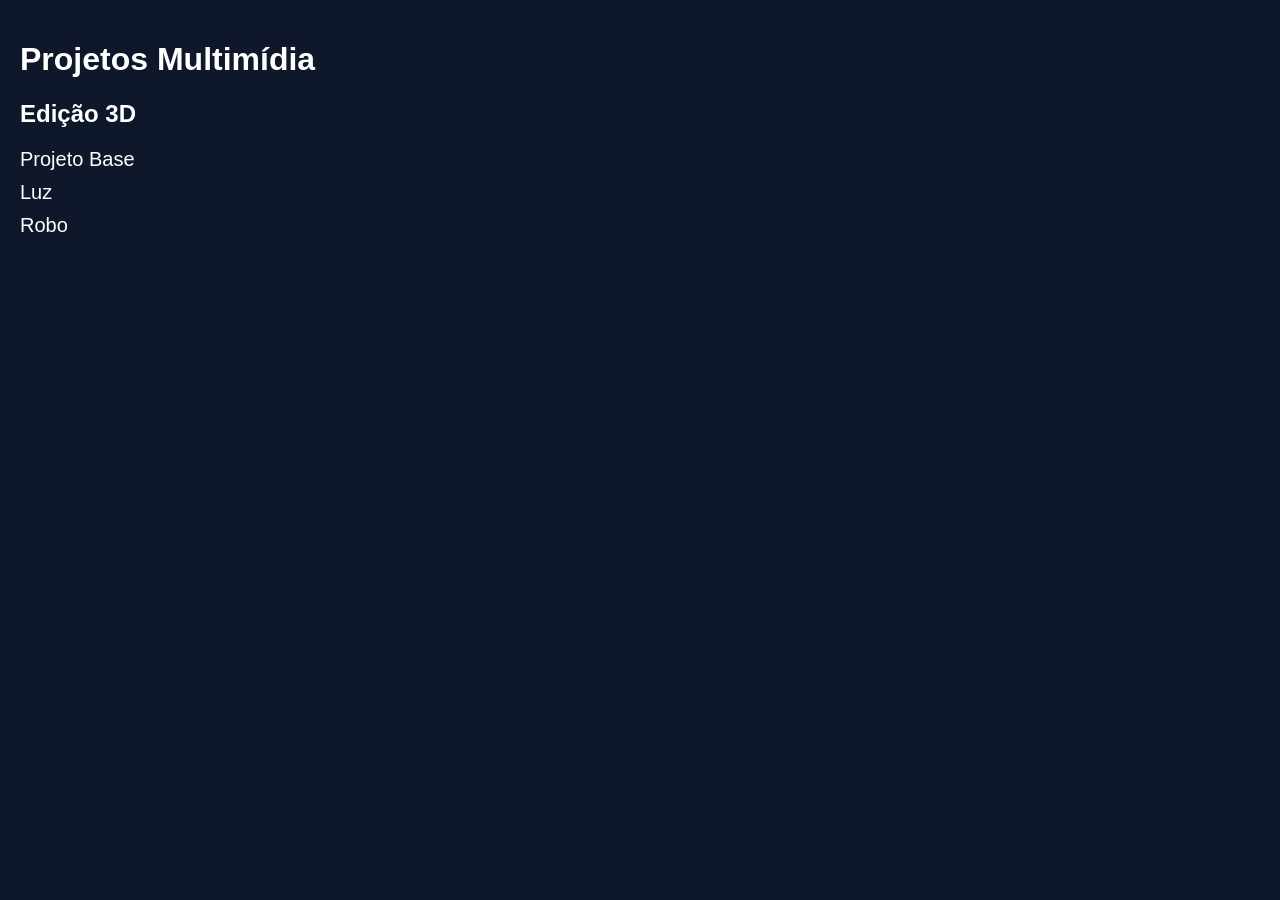
<file: index.html>
<!DOCTYPE html>
<html lang="en">
<head>
    <meta charset="UTF-8">
    <meta name="viewport" content="width=device-width, initial-scale=1.0">
    <title>Home</title>
    <style>
        body {
            font-family: Arial, sans-serif;
            margin: 0;
            padding: 20px;
            background-color: #0f172a;
        }
        h1 {
            color: #ffffff;
        }
        h2 {
            color: #ffffff;
        }
        a {
            display: block;
            font-size: 20px;
            margin: 10px 0;
            text-decoration: none;
            color: #ffffff;
        }
        a:hover {
            text-decoration: underline;
        }
    </style>
</head>
<body>
    <h1>Projetos Multimídia</h1>
    <h2>Edição 3D</h2>
    <a href="Projeto_Objeto_3d/Objetos3D/Projeto_Base/index.html">Projeto Base</a>
    <a href="Projeto_Luzes/Lights/index.html">Luz</a>
    <a href="Projeto_Robo/Robo/Projeto_Inicial/index.html">Robo</a>

    
</body>
</html>
</file>
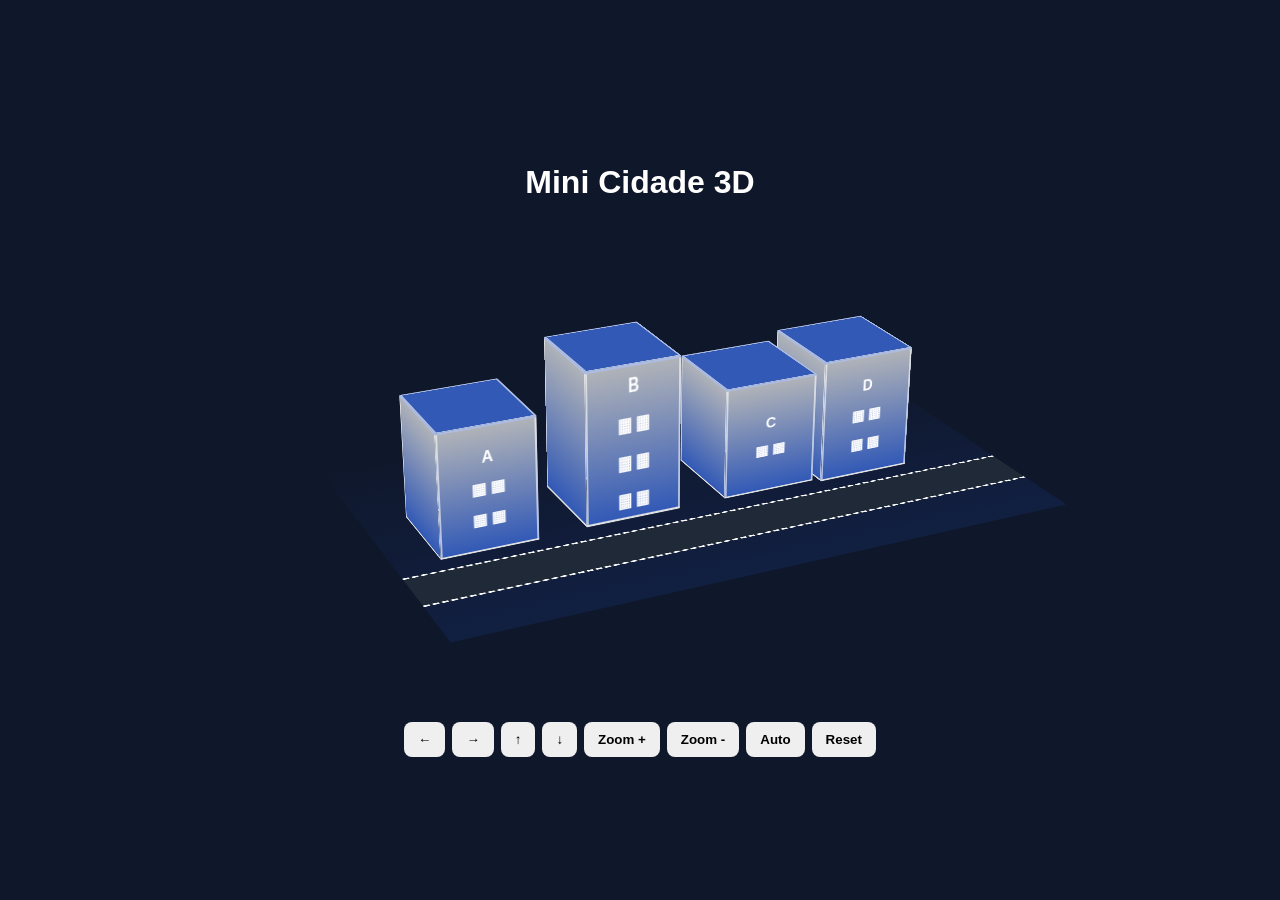
<file: Projeto_Cidade/index.html>
<!DOCTYPE html>
<html lang="pt-PT">
<head>
<meta charset="UTF-8"><meta name="viewport" content="width=device-width,initial-scale=1.0">
<title>Mini Cidade 3D</title><link rel="stylesheet" href="css/estilos.css">
</head>
<body>
<main>
<h1>Mini Cidade 3D</h1>
<div class="palco">
  <div class="cidade" id="cidade">
    
    <div class="chao">
      <div class="estrada"></div>
    </div>

    <div class="predio p1">
      <div class="frente">
        A<br>
        ▦ ▦<br>
        ▦ ▦
      </div>
      <div class="lado"></div>
      <div class="topo"></div>
      <div class = "tras"></div>
      <div class="olado"></div>
    </div>

    <div class="predio p2">
      <div class="frente">
        B<br>
        ▦ ▦<br>
        ▦ ▦<br>
        ▦ ▦
      </div>
      <div class="lado"></div>
      <div class="topo"></div>
      <div class = "tras"></div>
      <div class="olado"></div>
    </div>

    <div class="predio p3">
      <div class="frente">
        C<br>
        ▦ ▦
      </div>
      <div class="lado"></div>
      <div class="topo"></div>
      <div class = "tras"></div>
      <div class="olado"></div>
    </div>

    <div class="predio p4">
      <div class="frente">
        D<br>
        ▦ ▦<br>
        ▦ ▦
      </div>
      <div class="lado"></div>
      <div class="topo"></div>
      <div class = "tras"></div>
      <div class="olado"></div>
    </div>

  </div>
</div>
<div class="controles">
<button id="esq">←</button>
<button id="dir">→</button>
<button id="cima">↑</button>
<button id="baixo">↓</button>
<button id="mais">Zoom +</button>
<button id="menos">Zoom -</button>
<button id="auto">Auto</button>
<button id="reset">Reset</button>
</div>
</main><script src="js/script.js"></script>
</body></html>
</file>
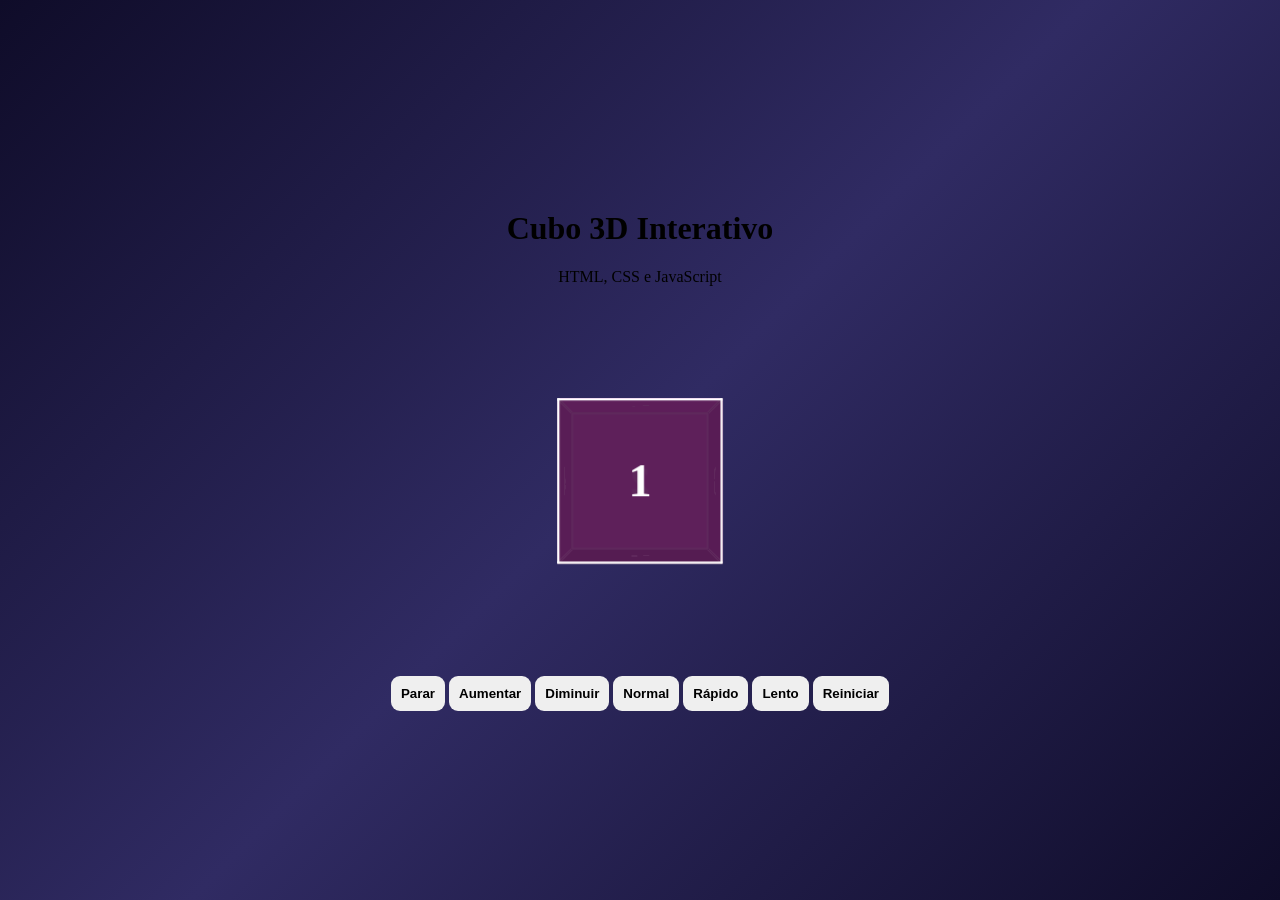
<file: Resto/Projeto_cubo/cubo.html>
<!DOCTYPE html>
<html lang="en">
<head>
    <meta charset="UTF-8">
    <meta name="viewport" content="width=device-width, initial-scale=1.0">
    <link rel="stylesheet" href="cubo.css">
    <title>Cubo 3D Interativo</title>
</head>
<body>
    <main>
        <h1>Cubo 3D Interativo</h1>
        <p>HTML, CSS e JavaScript</p>
        <div class="cenario" id="cenario">
            <div class="cubo" id="cubo">
                <div class="face front">1</div>
                <div class="face back">2</div>
                <div class="face right">3</div>
                <div class="face left">4</div>
                <div class="face top">5</div>    
                <div class="face bottom">6</div>
            </div>
        </div>
        <div class="controles" id="controles"></div>
            <button class="botoes" id="pausa">Parar</button>
            <button class="botoes" id="mais">Aumentar</button>
            <button class="botoes" id="menos">Diminuir</button>
            <button class="botoes" id="normal">Normal</button>
            <button class="botoes" id="rapido">Rápido</button>
            <button class="botoes" id="lento">Lento</button>
            <button class="botoes"  id="reset">Reiniciar</button>
        </div>
    </main>
    <script src="cubo.js"></script>
</body>
</html>
</file>
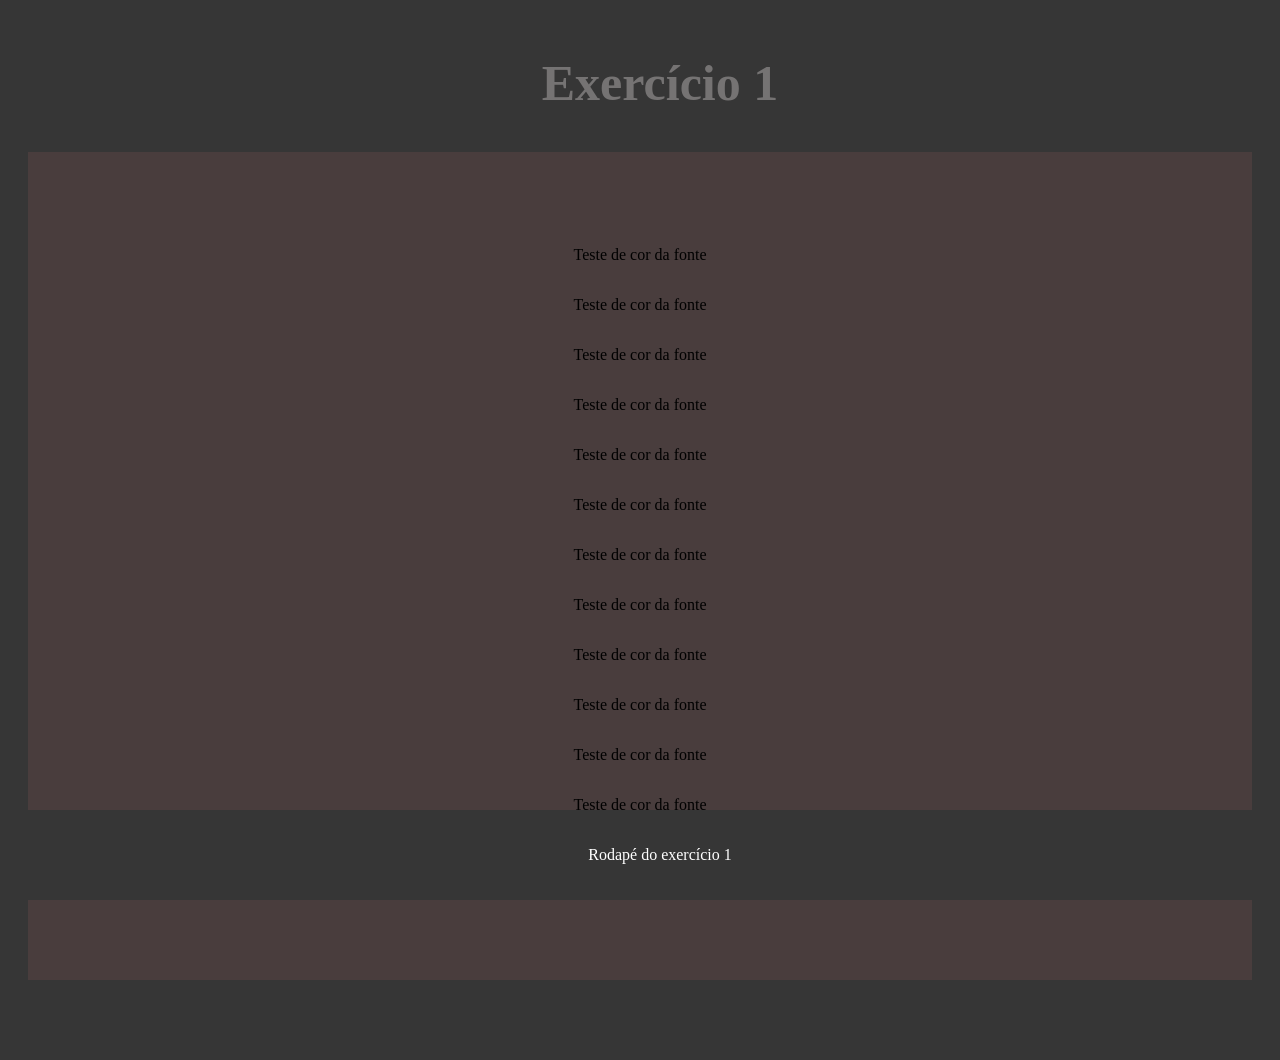
<file: Resto/Projeto_cubo/exe1.html>
<!DOCTYPE html>
<html lang="en">
<head>
    <meta charset="UTF-8">
    <meta name="viewport" content="width=device-width, initial-scale=1.0">
    <link rel="stylesheet" href="style.css">
    <title>Exercício 1</title>
</head>
<body>
    <header>
            <h1 class="exe1h1">Exercício 1</h1>
        </header>
    <div class="container">

        <p>Teste de cor da fonte</p>
        <p>Teste de cor da fonte</p>
        <p>Teste de cor da fonte</p>
        <p>Teste de cor da fonte</p>
        <p>Teste de cor da fonte</p>
        <p>Teste de cor da fonte</p>
        <p>Teste de cor da fonte</p>
        <p>Teste de cor da fonte</p>
        <p>Teste de cor da fonte</p>
        <p>Teste de cor da fonte</p>
        <p>Teste de cor da fonte</p>
        <p>Teste de cor da fonte</p>
        
    </div>
    <footer>
            <p>Rodapé do exercício 1</p>
        </footer>
</body>
</html>
</file>
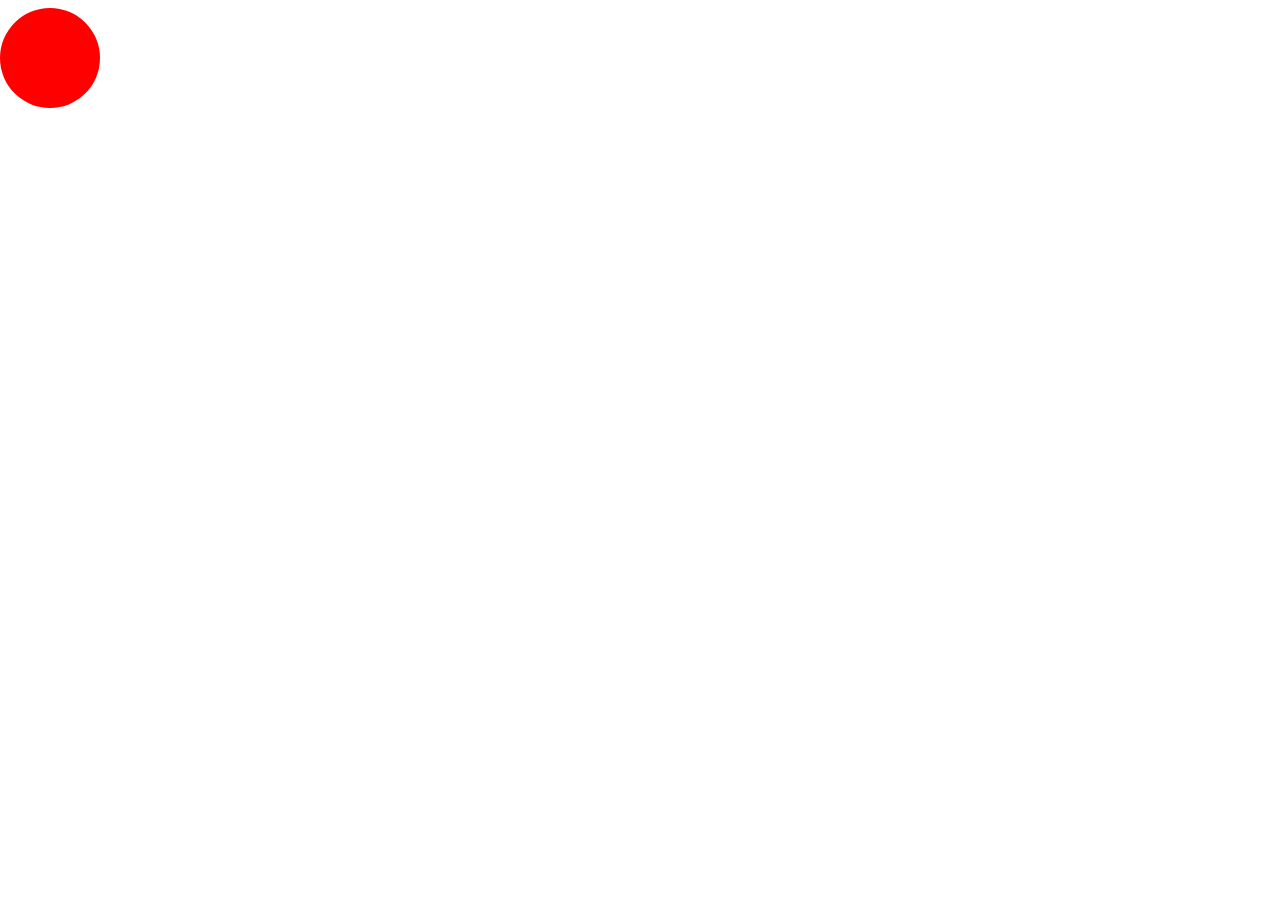
<file: Resto/Projeto_cubo/exe2.html>
<!DOCTYPE html>
<html lang="en">
<head>
    <meta charset="UTF-8">
    <meta name="viewport" content="width=device-width, initial-scale=1.0">
    <link rel="stylesheet" href="exe2.css">
    <title>Exercício 2</title>
</head>
<body>
    <div class="ball"></div>
</body>
</html>
</file>
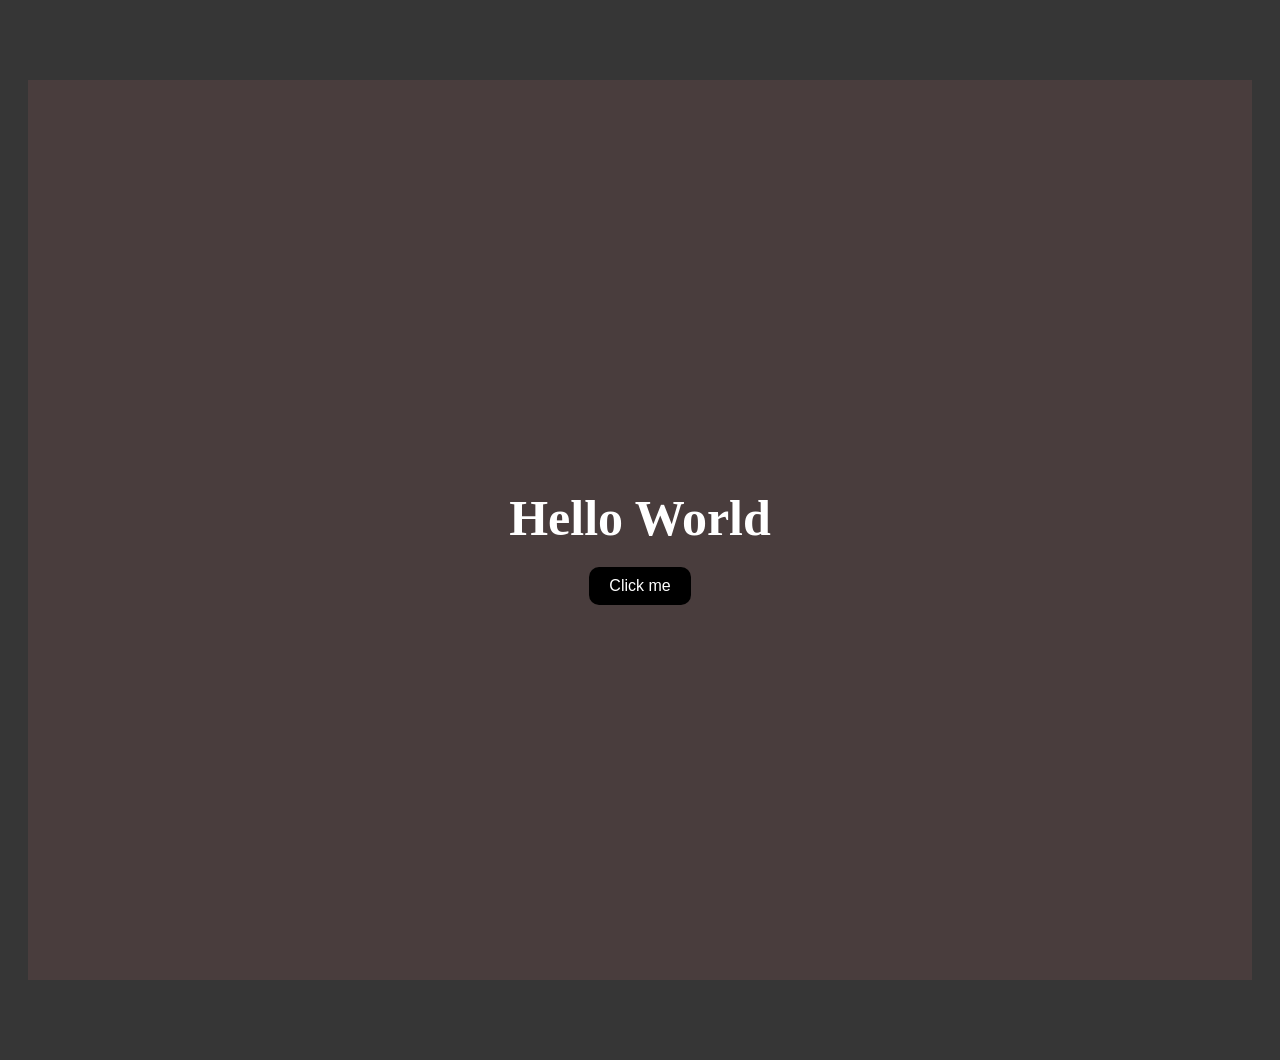
<file: Resto/Projeto_cubo/projeto.html>
<!DOCTYPE html>
<html lang="en">
<head>
    <meta charset="UTF-8">
    <meta name="viewport" content="width=device-width, initial-scale=1.0">
    <link rel="stylesheet" href="style.css">
    <title>Projeto 1</title>
</head>
<body>
    <div class="container">
        <h1>Hello World</h1>
        <button>Click me</button>
    </div>
    <script src="script.js"></script>
</body>
</html>
</file>
<file: Projeto_Cidade/css/estilos.css>
*{box-sizing:border-box}
body{
    margin:0;
    min-height:100vh;
    display:grid;
    place-items:center;
    background:#0f172a;
    color:white;
    font-family:Arial
}

main {
    margin: 20px;
    text-align: center;
    position: relative;
    z-index: 30; /* Garante que os botões fiquem sobre o palco/chão */
}

/* 1. Criar .palco com perspective */
.palco{
    perspective:2000px;
    transform-style:preserve-3d;
    display:flex;
    flex-direction:column;
    align-items:center;
    justify-content:center;
    width: 700px;
    height: 500px;
}

/* 2. Criar .cidade com preserve-3d */
.cidade{
    transform-style:preserve-3d;
    transform:rotateX(-25deg) rotateY(25deg);
    transition:transform .5s;
    position:relative;
    width: 600px;;
    height:400px;
    padding:25px;
}
/* 3. Criar .chao */

.chao {
    position: absolute;
    width: 650px;
    height: 400px;
    background: linear-gradient(to bottom, #0f172a, #111f41);
    transform: rotateX(90deg);
    transition: transform .5s;
}

.estrada{
    position:absolute;
    left:0;
    top:270px;
    width:100%;
    height:60px;
    background:#1f2937;
    border-top:3px dashed #f8fafc;
    border-bottom:3px dashed #f8fafc
}

/* 4. Formatar .predio e as suas faces */

.predio {
    position: absolute;
    transform-style: preserve-3d;
    width: 100px;
   
}
.predio .frente, .predio .lado, .predio .topo, .predio .tras, .predio .olado { 
    position: absolute;
    border: 2px solid rgba(255, 255, 255, 0.6);
}

.predio .frente {
   height: 130px;
   width: 100px;
   display: grid;
   place-items: center;
   background: linear-gradient(to bottom, #afb2b8, #3259b6);
   transform: translateZ(50px);
   font-weight: bold;
   line-height: 2;
}

.predio .lado {
    width: 100px;
    height: 130px;
    background: linear-gradient(to bottom, #afb2b8, #3259b6);
    transform: rotateY(-90deg) translateZ(50px);
    }

.predio .tras {
   height: 130px;
   width: 100px;
   display: grid;
   place-items: center;
   background: linear-gradient(to bottom, #afb2b8, #3259b6);
   transform: translateZ(-50px);
   font-weight: bold;
   line-height: 2;
}

.predio .olado {
    width: 100px;
    height: 130px;
    background: linear-gradient(to bottom, #afb2b8, #3259b6);
    transform: rotateY(90deg) translateZ(50px);
    }

.predio .topo {
    width: 100px;
    height: 100px;
    background: #3259b6;
    transform: rotateX(90deg) translateZ(50px);
}
/* 5. Posicionar p1, p2, p3 e p4 */

.p1{
    left: 70px;
    top: 95px;
}

.p2{
    left: 220px;
    top: 60px;
    transform:scaleY(1.25);
}

.p3{
    left: 370px;
    top: 105px;
    transform:scaleY(0.9);
}

.p4{
    left: 480px;
    top: 95px;
}

.controles{
    position: relative; /* Necessário para ativar o z-index */
    z-index: 10;        /* Coloca os botões acima da projeção 3D do chão */
    display: flex;
    justify-content: center;
    gap: 7px;
    flex-wrap: wrap;
}

.controles button{
    padding:10px 14px;
    border:0;
    border-radius:8px;
    font-weight:bold;
    cursor:pointer}

.controles button:hover{
    transform:scale(1.06)
}
</file>
<file: Resto/Projeto_cubo/cubo.css>
*{
    box-sizing: border-box;
}

body{
    margin: 0;
    min-height: 100vh;
    display: grid;
    place-items: center;
    background: linear-gradient(135deg, #0f0c29, #302b63, #0f0c29);
}

main{
    text-align: center;
}

.cenario{
    width: 350px;
    height: 350px;
    margin: 20px auto;
    display: grid;
    place-items: center;
    perspective: 800px;
}

.cubo{
    position: relative;
    width: 150px;
    height: 150px;
    transform-style: preserve-3d;
    transition: transform 1s;
    animation: rodar 8s linear infinite;
}

.face{
    position: absolute;
    width: 150px;
    height: 150px;
    display: grid;
    place-items: center;
    border: 2px solid rgb(255, 255, 255);
    font-size: 42px;
    color: rgb(255, 255, 255);
    font-weight: bold;
    background: rgba(87, 29, 84, 0.9);
    backface-visibility: visible;
}

.front{
    transform: translateZ(75px);
    background: rgba(87, 29, 84, 0.95);
}

.back{
    transform: rotateY(180deg) translateZ(75px);
    background: rgba(233, 106, 226, 0.95);
}


.right{
    transform: rotateY(90deg) translateZ(75px);
    background: rgba(124, 21, 119, 0.95);
}

.left{
    transform: rotateY(-90deg) translateZ(75px);
    background: rgba(146, 50, 141, 0.95);
}

.top{
    transform: rotateX(90deg) translateZ(75px);
    background: rgba(214, 73, 207, 0.95);
}

.bottom{
    transform: rotateX(-90deg) translateZ(75px);
    background: rgba(61, 29, 60, 0.95);
}

@keyframes rodar{
    from{
        transform: rotateX(-20deg) rotateY(0deg);
    }
    to{
        transform: rotateX(-20deg) rotateY(360deg);}
}



.controles{ 
    max-width: 620px;
    display: flex;
    flex-wrap: wrap;
    justify-content: center;
    gap: 10px;
}

.botoes{
    padding: 10px;
    border: none;
    border-radius: 9px;
    font-weight: bold;
    cursor: pointer;
}

.botoes:hover{
    transform: scale(1.5);
}
</file>
<file: Resto/Projeto_cubo/style.css>
/* estilo do meu botão */
body {
  margin-top: 60px;
  margin-bottom: 60px;
  padding: 20px;
  background-color: #363636;
}

button {
  background-color: #000000;
  color: rgb(255, 255, 255);
  border: none;
  padding: 10px 20px;
  font-size: 16px;
  cursor: pointer;
  border-radius: 10px;
}
button:hover {
  color: #00af06;
}

.container {
  display: flex;
  flex-direction: column;
  align-items: center;
  justify-content: center;
  height: 100vh;
  background-color: #493d3d;
}

h1 {
  color: #ffffff;
  font-size: 50px;
  margin-bottom: 20px;
}

.exe1h1 {
  color: #757373;
  font-size: 50px;
  margin-bottom: 20px;
}

header {
  position: fixed;
  top: 0;
  left: 0;
  width: 100%;
  z-index: 1000;
  display: flex;
  background: #363636;
  justify-content: center;
  padding: 20px;
  color: #ffffff;
  text-align: center;
  font-size: 30px;
}

footer {
  position: fixed;
  bottom: 0; 
  left: 0;
  width: 100%;
  z-index: 1000;
  display: flex;
  background-color: #363636;
  color: #ffffff; 
  padding: 20px;
  justify-content: center;
  text-align: center;
}
</file>
<file: Resto/Projeto_cubo/exe2.css>
.ball {
    width: 100px;
    height: 100px;
    background-color: red;
    border-radius: 50%;
    position: absolute;
    left: 0%;
    transition: all 5s;
}

.ball:hover {
    background-color: blue;
    position: absolute;
    left: 50%;
    transform: translateX(-50%);
    transition: all 5s;
    transform: scale(1.1);
}
</file>
